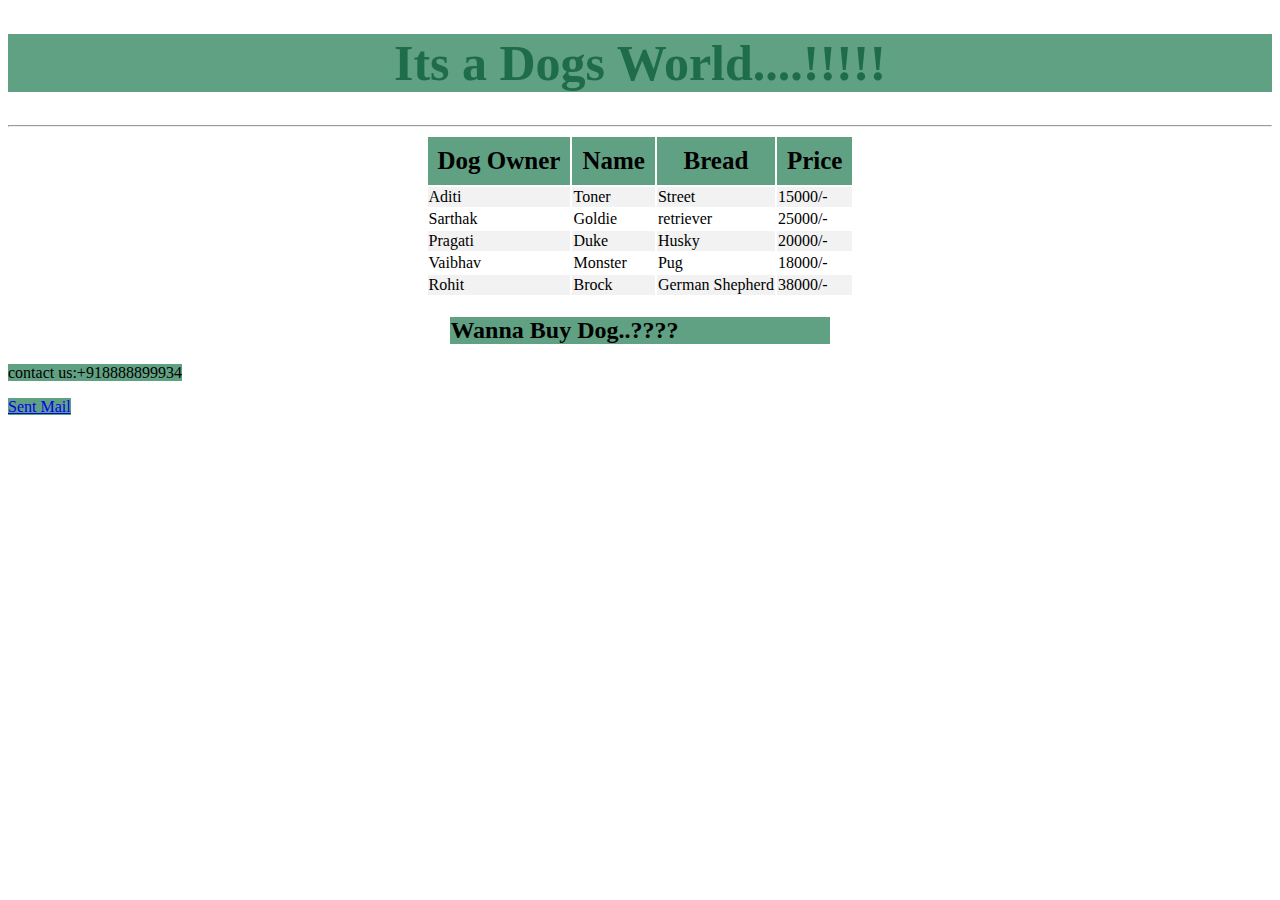
<file: index.html>
<!DOCTYPE html>
<html>
<head>
	<link rel="Stylesheet" href="style1.css">
	</head>
	<body>
		<h1 style="background-color:#60a083;color:#1f6c49 ;text-align:center">Its a Dogs World....!!!!!</h1>
		<table>
			<tr>
				<th>Dog Owner</th>
				<th>Name</th>
				<th>Bread</th>
				<th>Price</th>
			</tr>
			<tr>
				<td>Aditi</td>
				<td>Toner</td>
				<td>Street</td>
				<td>15000/-</td>
			</tr>
			<tr>
				<td>Sarthak</td>
				<td>Goldie</td>
				<td>retriever</td>
				<td>25000/-</td>
			</tr>
			<tr>
				<td>Pragati</td>
				<td>Duke</td>
				<td>Husky</td>
				<td>20000/-</td>
			</tr>
			<tr>
				<td>Vaibhav</td>
				<td>Monster</td>
				<td>Pug</td>
				<td>18000/-</td>
			</tr>
			<tr>
				<td>Rohit</td>
				<td>Brock</td>
				<td>German Shepherd</td>
				<td>38000/-</td>
			</tr>
<hr>
		</table>
		<h2 style="background-color:#60a083;width:30%;height:40%;margin-left: auto;margin-right: auto;">Wanna Buy Dog..????</h2>
		<p><mark>contact us:+918888899934</mark></p>
		<a href="mailto:aditiabhor37@mail.com">Sent Mail</a>
	</body>

</html>
</file>
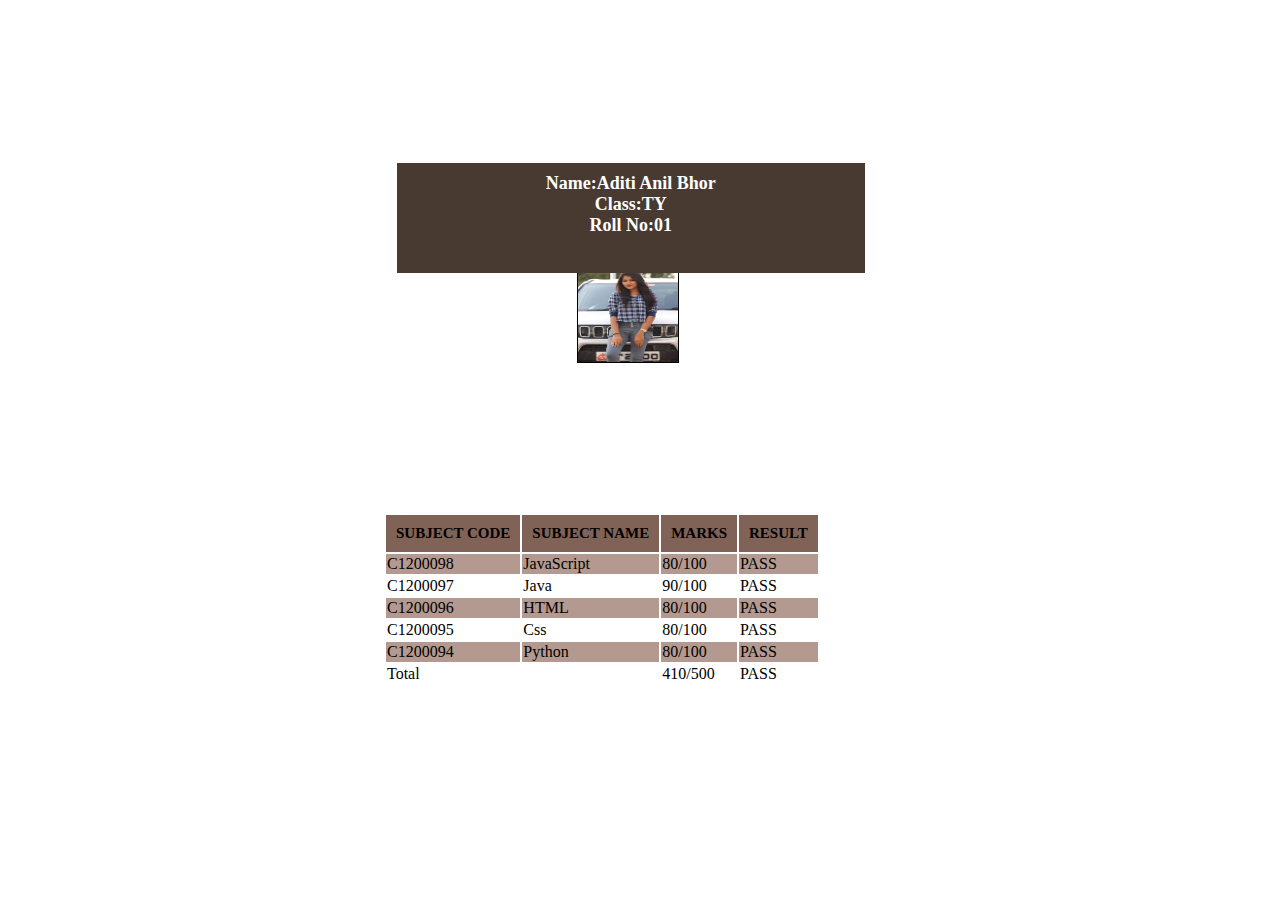
<file: marksheet/index.html>
<!DOCTYPE html>
<html>
<head>
	<title>marksheet</title>
	<link rel="Stylesheet" href="style.css">
	</head>
	<body>
		<h3>Name:Aditi Anil Bhor<br>Class:TY<br>Roll No:01</h3>
		<img src="WhatsApp Image 2021-04-27 at 18.43.03.jpeg" alt="student image" width="100" height="100">	
		<table>
			<tr>
				<th>SUBJECT CODE</th>
				<th>SUBJECT NAME</th>
				<th>MARKS</th>
				<th>RESULT</th>
				
			</tr>
			<tr>
				<td>C1200098</td>
				<td>JavaScript</td>
				<td>80/100</td>
				<td>PASS</td>
			</tr>
			<tr>
				<td>C1200097</td>
				<td>Java</td>
				<td>90/100</td>
				<td>PASS</td>
			</tr>
			<tr>
				<td>C1200096</td>
				<td>HTML</td>
				<td>80/100</td>
				<td>PASS</td>
			</tr>
			<tr>
				<td>C1200095</td>
				<td>Css</td>
				<td>80/100</td>
				<td>PASS</td>
			</tr>
			<tr>
				<td>C1200094</td>
				<td>Python</td>
				<td>80/100</td>
				<td>PASS</td>
			</tr>
			<tr>
				<td colspan="2">Total</td>
				<td>410/500</td>
				<TD>PASS</TD>
		</table>
		
	</body>
</html>
</file>
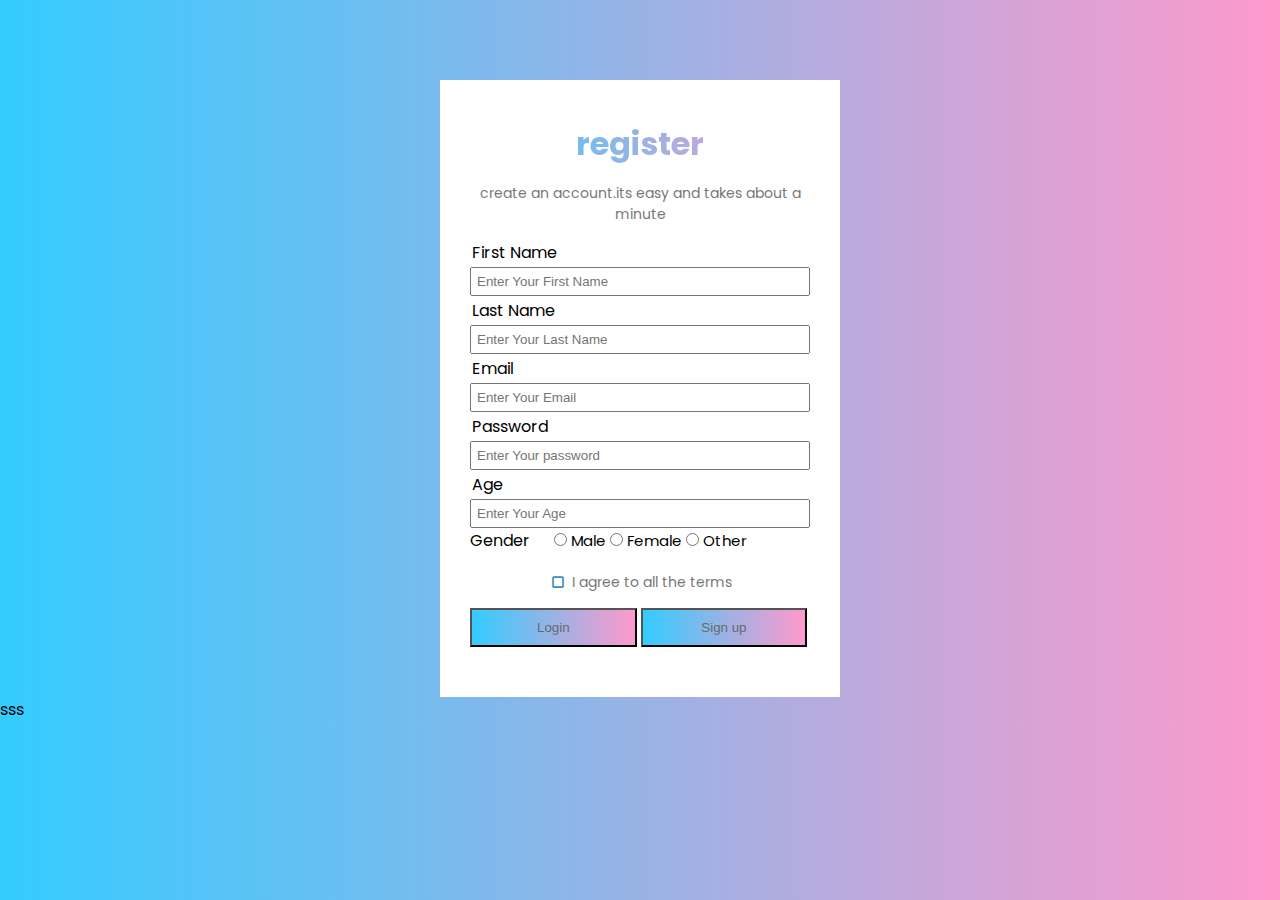
<file: registration form/index.html>
<!DOCTYPE html>
<html>

	<head>
		<title>
	</title>
	<link rel="Stylesheet" href="style.css">
	 <link href='https://unpkg.com/boxicons@2.0.7/css/boxicons.min.css' rel='stylesheet'>
	</head>
	<body>
		<div class="form-container">
			<h1 style="color:linear-gradient(to bottom, #33ccff 0%, #ff99cc 100%);">register</h1>
			<p class="subtext">create an account.its easy and takes about a minute</p>
			<form>
				<div class="input-element">
					<label>First Name</label>
					<input type="text" placeholder="Enter Your First Name"/>
				</div>	
				<div class="input-element">
					<label>Last Name</label>
					<input type="text" placeholder="Enter Your Last Name"/>
				</div>
				<div class="input-element">
					<label>Email</label>
					<input type="Email" placeholder="Enter Your Email"/>
				</div>
				<div class="input-element">
					<label>Password</label>
					<input type="Password" placeholder="Enter Your password"/>
				</div>
				<div class="input-element">
					<label>Age</label>
					<input type="text" placeholder="Enter Your Age"/>
				</div>
				<div>
					<label style= "margin-right:20px" >Gender</label>
					<label class="radio-inline">
					<input type="radio" name="gender" value="male" Style="font-size:10px"> Male
					<label class="radio-inline">
					<input type="radio" name="gender" value="female"> Female
					<label class="radio-inline">
					<input type="radio" name="gender" value="other"> Other
				</div>
				
				<p class="subtext text-left"><i class='bx bx-checkbox' style='color:#468eb9'></i> I agree to all the terms</p>
				<button class="inline-button">Login</button>
				<button class="inline-button">Sign up</button>
			</form>
		</div>
	</body>
</html>sss
</file>
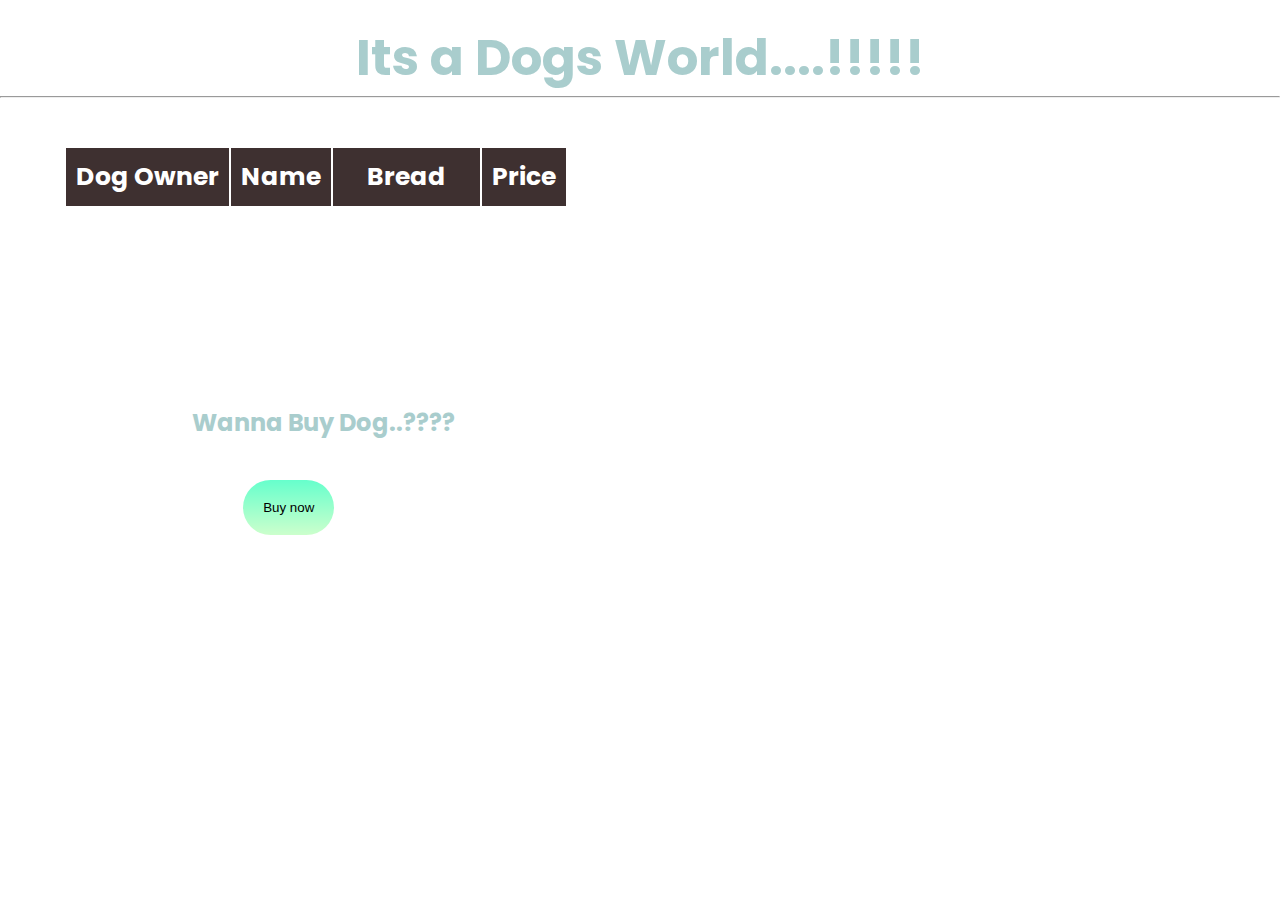
<file: dogs/dogs.html>
<!DOCTYPE html>
<html>
<head>
	<link rel="Stylesheet" href="style1.css">
	</head>
	<body>
		<h1 style="text-align:center">Its a Dogs World....!!!!!</h1>
		<table>
			<tr>
				<th>Dog Owner</th>
				<th>Name</th>
				<th>Bread</th>
				<th>Price</th>
			</tr>
			<tr>
				<td>Aditi</td>
				<td>Toner</td>
				<td>Street</td>
				<td>15000/-</td>
			</tr>
			<tr>
				<td>Sarthak</td>
				<td>Goldie</td>
				<td>retriever</td>
				<td>25000/-</td>
			</tr>
			<tr>
				<td>Pragati</td>
				<td>Duke</td>
				<td>Husky</td>
				<td>20000/-</td>
			</tr>
			<tr>
				<td>Vaibhav</td>
				<td>Monster</td>
				<td>Pug</td>
				<td>18000/-</td>
			</tr>
			<tr>
				<td>Rohit</td>
				<td>Brock</td>
				<td>German Shepherd</td>
				<td>38000/-</td>
			</tr>
		</table>

		<hr>

		<h2>Wanna Buy Dog..????</h2>
		<button class="btn">Buy now</button>
		
	</body>

</html>
</file>
<file: style1.css>
body{
	background-image:url('https://ak.picdn.net/shutterstock/videos/21518641/thumb/1.jpg');
	background-repeat: no-repeat;
	background-attachment: fixed;
	background-size: cover;

}
h1{
	font-size: 50px;
}
a{
	background-color: #60a083;
}
th{
	background-color: #60a083;
	text-align: center;
	font-size:25px;
	padding:10px;
}
tr:nth-child(even)
 {
 	background-color: #f2f2f2;
 	margin:20px;
 }
mark {
  background-color: #60a083;
  color: black;
  size:20px;
  font-weight: 20px;
}
table {
	
	margin-left: auto;
	margin-right: auto;
	}
</file>
<file: marksheet/style.css>
body{
	background-image:url('https://i.ytimg.com/vi/MU3qrgR2Kkc/maxresdefault.jpg');
	background-repeat: no-repeat;
	background-size: cover;
	background-attachment: fixed;	
}
h3{
	    background-color: #483931;
    text-align: center;
    width: 35%;
    height: 10%;
    padding: 10px;
    position: absolute;
    top: 145px;
    left: 31%;
    color: white;
    font-size: 18px;



}
table {
	position: absolute;
top: 57%;
left: 30%;
}
th{
	background-color:#806256;;
	text-align: center;
	font-size:15px;
	padding:10px;
}
tr:nth-child(even)
 {
 	background-color:  #b3998f;	;
 	margin:20px;
 }
 img{
 	   margin-top: 20%;
    margin-left: 45%;
    border:1px solid black;
}
</file>
<file: registration form/style.css>
@import url('https://fonts.googleapis.com/css2?family=Poppins:wght@400;500;600&display=swap');
*,::before,::after{
    padding: 0;
    margin:0;
    box-sizing: border-box;
}
body{
    font-family: 'Poppins', sans-serif;
   /*background: linear-gradient(115deg, #56d8e4 10%, #9f01ea 90%);*/
   background: linear-gradient(to right, #33ccff 0%, #ff99cc 100%);
}
form{
	margin:10px;
}
h1{
	text-align:center;
  background: linear-gradient(to right, #33ccff 0%, #ff99cc 100%);
  -webkit-background-clip: text;
  -webkit-text-fill-color: transparent;
}
.form-container{
max-width:400px;
margin:auto;
box-shadow:2px,2px,10px rgb(0, 0, 0,0.3);
margin-top:80px;
    /* padding:20px; */
    padding:40px 20px 40px 20px;
    background-color: white;
}
.input-element label{
	display:block;
	font-size: 16px;
	margin:2px ;

}
.input-element input{
	padding:5px;
	width:100%;
	display:inline;
}
.subtext{
	margin:15px;
	text-align:center;
	font-size:14px;
	color:#777;
}
.bx-checkbox{
	 position: relative;
	 bottom:-4px;
    font-size: 20px;
    align-items: center;

}
.radio-inline{
	
font-size: 15px;

}
.inline-button{

	 padding:10px;
	 background: linear-gradient(to right, #33ccff 0%, #ff99cc 100%);
    border:30px
    box-shadow: 2px 10px 20px rgb(0, 128, 128,.3);
    width: 49%;
    color: #696969;
    overflow: hidden;
}
</file>
<file: dogs/style1.css>
@import url('https://fonts.googleapis.com/css2?family=Poppins:wght@400;500;600&display=swap');
*,::before,::after{
    padding: 0;
    margin:0;
    box-sizing: border-box;
}
body{
	 font-family: 'Poppins', sans-serif;
	background-image:url('https://www.pixelstalk.net/wp-content/uploads/2016/04/Dog-backgrounds-pictures-images.jpg');
	background-repeat: no-repeat;
	background-attachment: fixed;
	background-size: cover;*/
	}
h1{
	/*-webkit-background-clip: text;
  -webkit-text-fill-color: transparent;
  background-color:#60a083 ;*/
	margin-top:20px;
	font-size: 50px;
	color:#a9cdcd;
}
a{
	background-color: #60a083;
	text-decoration: none;
	color:black;
}
table{
	margin-top:50px;
	position: absolute;
	left:5%;
}
th{

	background-color:#3e3030;
	text-align: center;
	font-size:25px;
	padding:10px;
}
tr{
 	margin:20px;
 	color:white;
 }
mark {
  background-color: #60a083;
  color: black;
  size:20px;
  font-weight: 20px;
}
div{
	display:flex;
	justify-content:space-between;
	
}
h2{
	margin:20px;
	position: relative;
	margin-top:24%;
	margin-left:15%;
	color:#a9cdcd;
}
.btn{
	margin:20px;
	margin-left:19%;
	background: linear-gradient(to bottom, #66ffcc 0%, #ccffcc 100%);
	border:none;
	border-radius:30px;
	padding:20px;
}
</file>
